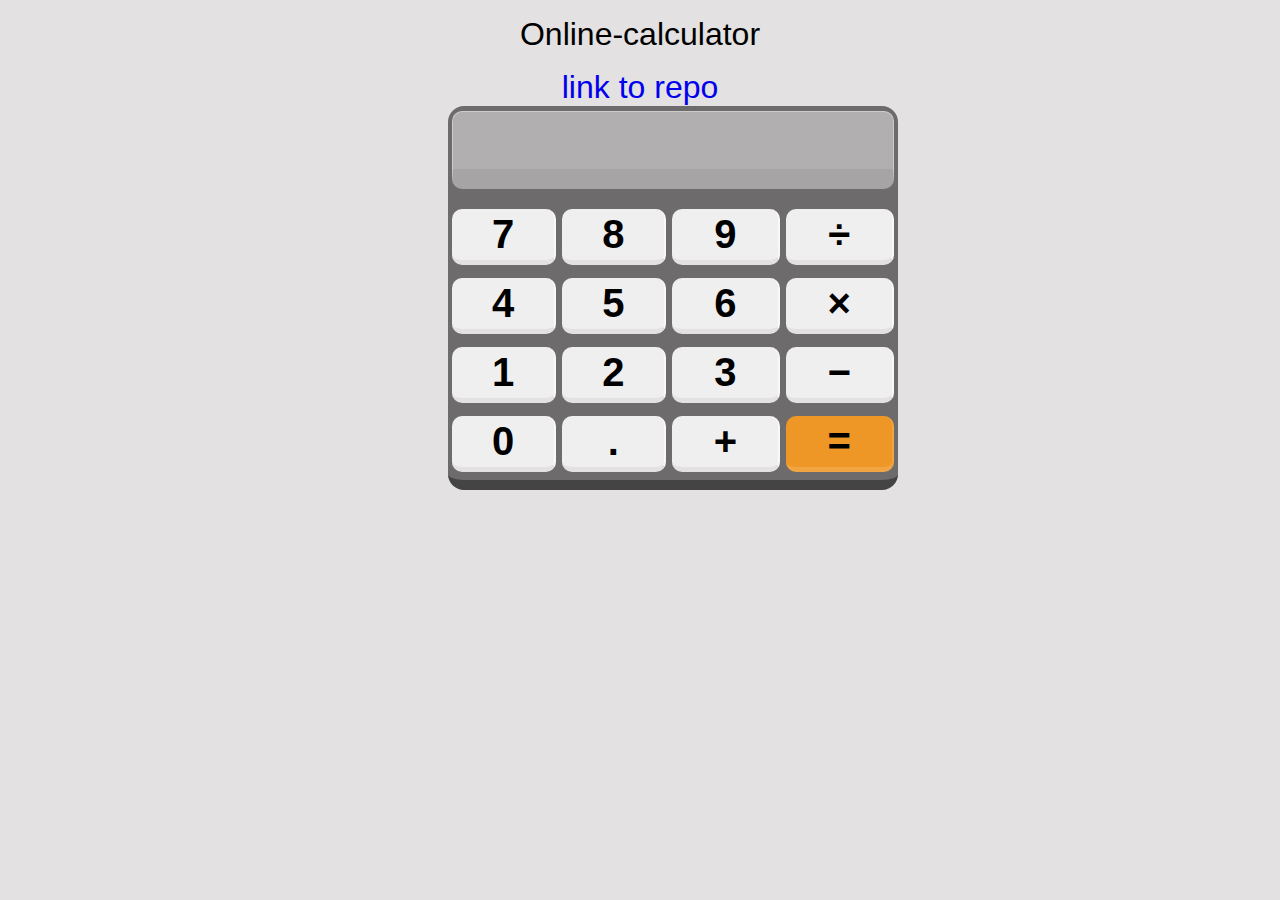
<file: index.html>
<!DOCTYPE html>
<html lang="en">

<head>
    <meta charset="UTF-8">
    <meta name="viewport" content="width=device-width, initial-scale=1.0">
    
    <title>Online-calculator</title>
    <link rel="stylesheet" href="style.css">
</head>

<body>
    
        <table>
            <h1>Online-calculator</h1>
            <p><a href="https://github.com/Ayman05/Online-calculator.git" target="blank">link to repo</a></p>
            <tr>
                <td colspan="4">
                    <input type="text" id="screen" style="text-align:right;" readonly>
                </td>
            </tr>

            <tr>
                <td><button class="number">7</button></td>
                <td><button class="number">8</button></td>
                <td><button class="number">9</button></td>
                <td><button value="/" class="operator">&div;</button></td>
            </tr>
            <tr>

                <td> <button class="number">4</button></td>
                <td> <button class="number">5</button></td>
                <td> <button class="number">6</button></td>
                <td> <button  value="*" class="operator">&times;</button></td>
            </tr>
            <tr>

                <td> <button  class="number">1</button></td>
                <td> <button class="number">2</button></td>
                <td> <button class="number">3</button></td>
                <td> <button  value="-" class="operator">&minus;</button></td>
            </tr>
            <tr>

                <td> <button class="number">0</button></td>
                <td> <button class="number">.</button></td>
                <td><button value="+" class="operator">&plus;</button></td>
                <td><button id="equal" class="operator">&equals;</button></td>
            </tr>
        </table>    <script src="script.js"></script>
</body>

</html>
</file>
<file: style.css>
* {
    padding: 0;
    margin: 0;
    box-sizing: border-box;

}

body {
    font-size: 16px;
    font-family: Arial, Helvetica, sans-serif;
    background-color: rgb(227, 225, 225);
}

table {
    height: 30vw;
    border-bottom: 10px solid rgb(69, 68, 68);
    border-radius: 16px;
    background-color: rgb(109, 107, 107);
    margin-left: 35%;
    ;
}

h1,
p {
    margin-top: 1rem;
    text-align: center;
    font-weight: 200;
    font-size: 2rem;
}

a {
    text-decoration: none;
}

input {
    width: 100%;
    border-radius: 10px;
    background-color: rgb(177, 175, 175);
    font-size: 2rem;
    padding: 10px;
    border: 1px solid #ccc;
    margin-bottom: 10px;
    border-bottom: 20px solid #a6a4a4;
    overflow-x: hidden;

}

button {
    font-weight: 900;
    font-size: 2.5rem;
    padding: 3px;
    margin: .2rem auto;
    border-radius: 10px;
    border-right: 2px solid rgb(249, 247, 247);
    border-bottom: 5px solid rgb(227, 225, 225);
    border-left: none;
    border-top: none;
    width: 100%;
}

td {
    padding: 2px;
}

#equal {
    background-color: #ee9626;
    border-right: 2px solid #f4a43c;
    border-bottom: 5px solid #f0a542;
}

button {}

button:hover {
    background-color: white;

}

button:active {
    background-color: gray;

}

#equal:hover {
    background-color: #ad6303;


}
#equal:active {
    background-color: #8c5002;
}
@media(max-width: 999.99px){
    table{
        width: 50vw;
    }
}
@media(max-width: 759.99px){
    table{
        width:90vw;
        margin: 3rem auto;
    }
    
}
</file>
